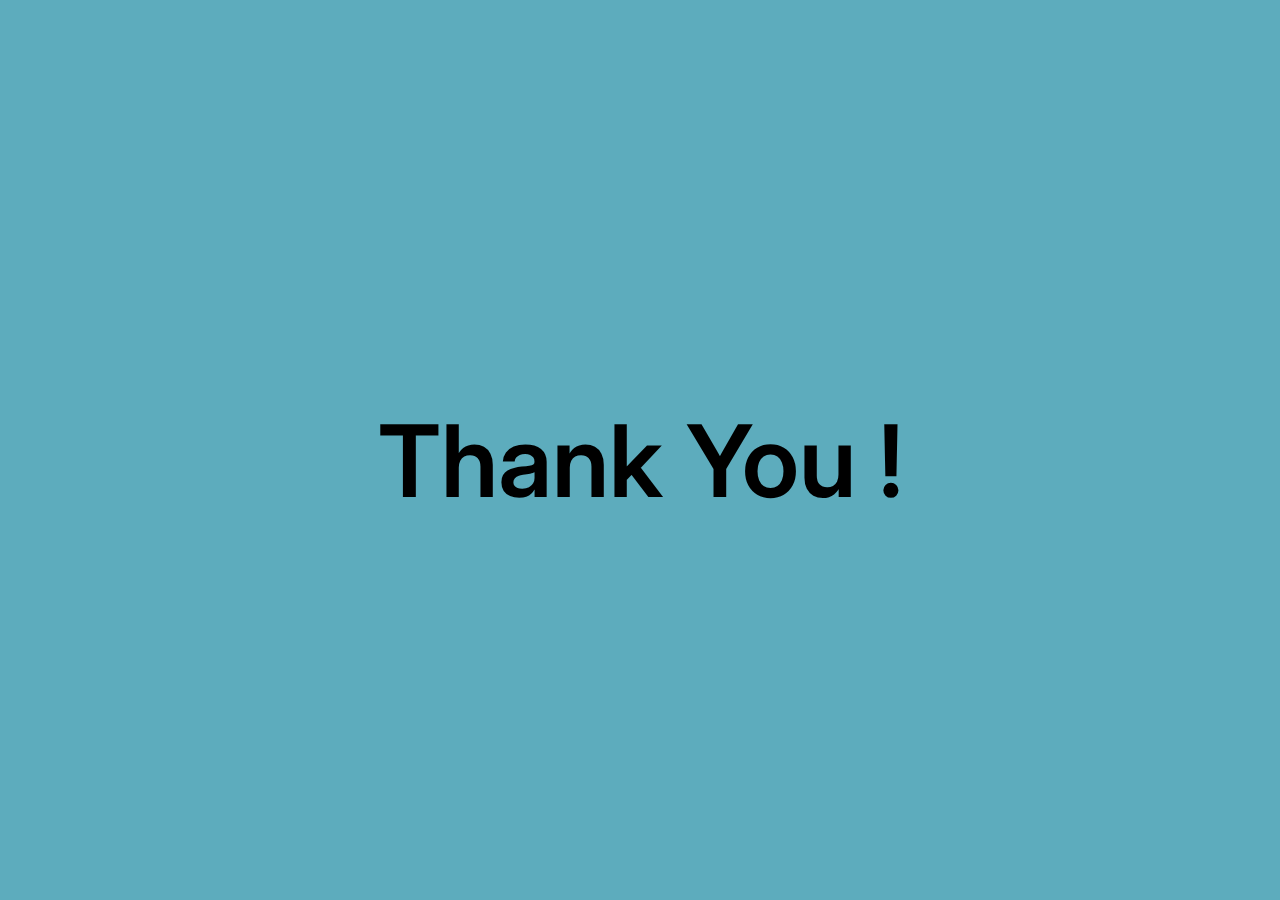
<file: thankYou.html>
<!DOCTYPE html>
<html lang="en">
<head>
    <meta charset="UTF-8">
    <meta http-equiv="X-UA-Compatible" content="IE=edge">
    <meta name="viewport" content="width=device-width, initial-scale=1.0">
    <title>Thank You</title>
    <link href="style.css" rel="stylesheet" type="text/css" />
</head>
<body class="thankYou d-flex">
    <h1>Thank You !</h1>
</body>
</html>
</file>
<file: style.css>
@import url('https://fonts.googleapis.com/css2?family=Inter:wght@300;400;700&family=Ubuntu+Mono:wght@400;700&display=swap');

*{
    box-sizing: border-box;
    -webkit-box-sizing: border-box;
    -ms-box-sizing: border-box;
    -moz-box-sizing: border-box;
    -o-box-sizing: border-box;
    margin: 0;
}

html{
    font-size: 10px;
    background-color: #5dacbd;
}

body{
    color: #ccd6f6;
    font-size: 1.4rem;
    font-family: 'Ubuntu Mono', monospace;
}

.clearfix:after{
    clear: both;
    content: '';
    display: table;
}

/*ThankYou page-start*/

.thankYou {
    font-weight: bold;
    color: black;
    justify-content: center;
    margin-top: 400px;
}

.thankYou h1{
    font-size: 10rem;
}

@media screen and (max-width: 767px) {
    .thankYou {
        margin-top: 200px;
    }

    .thankYou h1{
        font-size: 5rem;
    }
}

/* ThankYou page-end*/

a{
    text-decoration: none;
}

h1, h2, h3, h4, h5, h6{
    font-family: 'Inter', sans-serif;
    font-weight: 600;
}

h1 {
    font-size: 5rem;
}

h2 {
    font-size: 3.4rem;
}

.d-flex{
    display: flex;
    -webkit-display: flex;
    -moz-display: flex;
    -ms-display: flexbox;  
}

.wrap{
    flex-wrap: wrap;
    -webkit-flex-wrap: wrap;
    -moz-flex-wrap: wrap;
    -ms-flex-wrap: wrap;
}


.justify-between{
    justify-content: space-between;
    -webkit-justify-content: space-between;
    -moz-justify-content: space-between;
    -ms-flex-pack: justify;
}

.justify-end{
    justify-content: flex-end;
    -webkit-justify-content: flex-end;
    -moz-justify-content: flex-end;
    -ms-flex-pack: end;
}

.align-items-center{
    align-items: center;
    -webkit-align-items: center;
    -moz-align-items: center;
    -ms-flex-align: center;
}

.align-items-start{
    align-items: flex-start;
    -webkit-align-items: flex-start;
    -moz-align-items: flex-start;
    -ms-flex-align: start;
}

.two-column{
    flex: 0 0 49%;
    -webkit-flex: 0 0 49%;
    -moz-flex: 0 0 49%;
    -ms-flex:0 0 49%;
}

.four-column{
    flex: 0 0 24%;
    -webkit-flex: 0 0 24%;
    -moz-flex: 0 0 24%;
    -ms-flex:0 0 24%;
}



/*header*/

header {
    color: #ccd6f6;
    background-color: #5dacbd;
    max-height: 800px;
    min-height: 350px;
}

header .scroll-progress {
    position: fixed;
    top: 0;
    width: 0%;
    height: 6px;
    background: black;
    z-index: 2;
  }

header img {
    width: 110px;
    height: 110px;
}

header #particles-js {
    position: relative;
    height: 70%;
}

header .main-nav .main-menu {
    list-style-type: none;
    margin-top: 15px;
    display: flex;
}

header .main-nav .main-menu li {
    margin-left: 25px;
}

header .main-nav .main-menu li a{
    color: rgb(8, 6, 6);
    font-size: 1.8rem;
}

header .main-nav .main-menu li:nth-of-type(1) a::before{
    content: "01";
    color: #24527a;
}

header .main-nav .main-menu li:nth-of-type(2) a::before{
    content: "02";
    color: #24527a;
}

header .main-nav .main-menu li:nth-of-type(3) a::before{
    content: "03";
    color: #24527a;
}

header .main-nav .main-menu li a:hover{
    color: #24527a;
}

header .main-nav .main-menu li button{
    background-color: transparent;
    border: 2px dashed #24527a;
    font-size: 1.8rem;
    padding: 0 20px;
    color: whitesmoke;
    transition: 0.4s;
}

header .main-nav .main-menu li button:hover {
    border: 2px dashed whitesmoke;
    color: #24527a;
}

header .main-nav .hamburger {
    display: none;
    cursor: pointer;
}

header .main-nav .hamburger .bar {
    display: block;
    width: 25px;
    height: 3px;
    margin: 5px auto;
    transition: all 0.3s ease-in-out;
     background-color: rgb(8, 6, 6);
}

@media screen and (max-width: 767px) {
    header .main-nav .hamburger {
        display: block;
        padding-right: 20px;
        top: 0;
    }

    header .main-nav .hamburger.active .bar:nth-child(2) {
        opacity: 0;
    }

    header .main-nav .hamburger.active .bar:nth-child(1) {
        transform: translateY(8px) rotate(45deg);
    }

    header .main-nav .hamburger.active .bar:nth-child(3) {
        transform: translateY(-8px) rotate(-45deg);
    }

    header .main-nav .main-menu {
        position: absolute;
        left: -100%;
        top:70px;
        flex-direction: column;
        gap: 0;
        width: 100%;
        text-align: center;
        transition: 0.3s;
    }

    header .main-nav .main-menu .nav-item{
        margin: 16px 0;
    }

    header .main-nav .main-menu.active{
        left: 0;
    }
}


/*MAIN*/
/*Entry*/

main .entry {
    padding-top: 50px;
    padding-bottom: 50px;
    cursor: pointer;
    background-color: #24527a;
}

main .entry h1 {
    font-size: 6rem;
    text-shadow: -2px -2px #08fdd8;;
}

main .entry p {
    font-size: 1.8rem;
    padding-top: 20px;
    color: whitesmoke;
}

main .entry .entry-animate {
    display: inline-block;
    margin: 0;
}

main .entry .space {
    padding-left: 20px;
    color: red;
}

main .entry .entry-animate:hover {
    animation: rubberBand;
    animation-duration: 1s;
    color: #5dacbd;
}

@media screen and (max-width: 576px) {
    main .entry {
        padding-left: 15px;
    }

    main .entry h1{
        font-size: 4rem;
    }
}

@media screen and (max-width: 375px) {
    main .entry h1{
        font-size: 3.8rem;
    }
}

/*ABOUT*/

main .about {
    background-color: #5dacbd;
    padding: 50px 50px;
}

main .about h1 {
    border-bottom: 2px solid rgb(8, 6, 6);
    color: rgb(8, 6, 6);
}

main .about h1:before {
    content: "01";
    color: #24527a;
}

main .about .about-content {
    padding-top: 50px;
}

main .about .about-content p{
    font-size: 2rem;
    color: rgb(8, 6, 6);
}

main .about .about-img {
    padding-left: 80px;
    margin-top: 50px;
}

main .about .about-img .image {
    width: 250px;
    height: 350px;
    border: 2px solid #24527a;
    border-radius: 20px;
    transition: all 0.2s ease-in;
    opacity: 0.7;
    border-radius: 120px;
}

main .about .about-img .image:hover {
    border: 2px solid #24527a;
    border-radius: 20px;
    opacity: 1;
    cursor: pointer;
}

@media screen and (max-width: 775px) {
    main .about .about-img {
        padding-left: 40px;
    }

    main .about .about-img .image{
        width: 200px;
        height: 280px;
    }
}

@media screen and (max-width: 768px) {
    main .about .container {
        justify-content: center;
    }
    main .about h1 {
        font-size: 3.8rem;
    }
}

@media screen and (max-width: 605px) {
    main .about .about-content {
        flex: 0 0 100%;
        -webkit-flex: 0 0 100%;
        -moz-flex: 0 0 100%;
        -ms-flex:0 0 100%;
        text-align: center;
    }

    main .about .about-img {
        flex: 0 0 100%;
        -webkit-flex: 0 0 100%;
        -moz-flex: 0 0 100%;
        -ms-flex:0 0 100%;
        text-align: center;
        padding-left: 0px;
    }
}

@media screen and (max-width:375px) {
    main .about h1 {
        font-size: 3.8rem;
    }
}

#myBtn {
    display: none; 
    position: fixed; 
    bottom: 20px; 
    right: 30px; 
    z-index: 99; 
    border: none; 
    outline: none; 
    background-color: transparent; 
    color: #24527a; 
    cursor: pointer; 
    padding: 10px; 
    border-radius: 10px; 
    font-size: 1.8rem; 
  }
  
#myBtn:hover {
    background-color: transparent; 
  }

.to-top{
	color:white;
	padding-top:4rem;
    padding-right: 1.5rem;
	display:inline-block;/* or block */
	position:relative;
	border-color:white;
	text-decoration:none;
	transition:all .3s ease-out;
}
.to-top:before{
	content:'▲';
	font-size:3rem;
	position:absolute;
	top:0;
	left:50%;
	margin-left:-.7em;
	border:solid .13em white;
	border-radius:10em;
	width:5rem;
	height:5rem;
	line-height:1.3em;
	border-color:inherit;
	transition:transform .5s ease-in;
}
.to-top:hover{
	color:red;
	border-color:red;
}
.to-top:hover:before{
	transform: rotate(360deg);
}

@media screen and (max-width:425px) {
    .to-top {
        padding-top: 2rem;
        border-color: rgba(255, 255, 255, 0.7);
    }
    .to-top:hover{
        color:red;
        border-color:red;
    }
    .to-top:before {
        width: 3.5rem;
        height: 3.5rem;
        font-size: 2rem;
        color: rgba(255, 255, 255, 0.7);
    }

}


/*Technologies*/

.technologies {
    color: rgb(8, 6, 6);
}

.technologies-img img {
    margin-top: 50px;
    margin-right: 20px;
    width: 100px;
    height: 100px;
}

@media screen and (max-width: 768px) {
    .technologies-img {
        align-content: center;
        justify-content: center;
    }
    .technologies-img img {
        width: 80px;
        height: 80px;
    }
}



/*Projects*/

main .projects {
    background-color: #24527a;
    padding: 50px 50px;
}

main .projects h1 {
    border-bottom: 2px solid #ccd6f6;
}

main .projects h1:before {
    content: "02";
    color:#5dacbd;
}

main .hero {
    height: 500px;
    width: 100%;
    position: relative;
}

main .projects .hero #arrow1 {
    position: absolute;
    width: 60px;
    height: 60px;
    float: left;
    box-shadow: -5px 5px 0 rgba(255,255,255,0.5);
    transform: rotate(45deg);
    top: 40%;
}

main .projects .hero #arrow1:hover {
    box-shadow: -5px 5px 0 rgb(8, 6, 6);
    cursor: pointer; 
}

main .projects .hero #arrow2 {
    position: absolute;
    width: 60px;
    height: 60px;
    float: left;
    box-shadow: -5px 5px 0 rgba(255,255,255,0.5);
    transform: rotate(225deg);
    top: 40%;
    right: 3%;
}

main .projects .hero #arrow2:hover {
    box-shadow: -5px 5px 0 rgb(8, 6, 6);
    cursor: pointer;
}

main .slide-row {
    display: flex;
    width: 4000px;
    transition: 0.5s;
}

main .slide-col {
    width: 800px;
    height: 400px;
    position: relative;
}

main .project-img {
    position: absolute;
    top: 0;
    right: 0;
    height: 100%;
}

main .project-img img{
    height: 100%;
    border-radius: 10px;
    border: 1px solid black;
}

main .project-text {
    background-color: rgba(43, 39, 39, 0.8);
    width: 350px;
    height: 300px;
    position: absolute;
    left: 0;
    top: 50%;
    transform: translateY(-50%);
    border-radius: 10px;
    color:#ccd6f6;
    padding: 20px;
    box-sizing: border-box;
    z-index: 2;
}

main .project-text p{
    font-size: 2rem;
    line-height: 24px;
}

main .project-text h3{
    margin: 25px 0 5px;
    color: #ccd6f6;
}

main .project-text h3 a{
    font-size: 1.5rem;
    color: #ccd6f6;
}

main .slider {
    width: 800px;
    height: 400px;
    position: absolute;
    top: 50%;
    left: 50%;
    transform: translate(-50%,-50%);
    overflow: hidden;
}

main .indicator {
    position: absolute;
    left: 50%;
    transform: translateX(-50%);
    bottom: -30px;
}

main .slider-btn {
    display: inline-block;
    height: 15px;
    width: 15px;
    margin: 4px;
    border-radius: 15px;
    background: #fff;
    cursor: pointer;
}

main .active{
    width: 45px;
}

@media  screen and (max-width: 1023px) {
    main .projects #arrow1,
    main .projects #arrow2 {
        display: none;
    }
}

@media  screen and (max-width: 768px) {
    main .projects .container {
        justify-content: center;
    }

    main .projects h1 {
        font-size: 3.8rem;
    }

    main .slide-row {
        width: 3000px;
    }

    main .slide-col {
        width: 600px;
        height: 300px;
        position: relative;
    }

    main .slider {
        width: 600px;
        height: 300px;
    }

    main .project-text {
        width: 270px;
        height: 275px;
        border-radius: 10px;
        padding: 10px;
    }

    main .project-text p{
        font-size: 1.6rem;
        line-height: 24px;
    }

    main .project-text h3 a{
        margin: 10px 0 5px;
        color: #ccd6f6;
    }

    main .project-text h3 {
        font-size: 1.5rem;
    }

}

@media  screen and (max-width: 425px) {
    main .projects {
        padding-left: 10px;
        padding-right: 10px;
        padding-top: 50px;
        padding-bottom: 50px;
    }
    main .slide-row {
        width: 1750px;
    }

    main .slide-col {
        width: 350px;
        height: 250px;
        position: relative;
    }

    main .project-img img{
        height: 70%;
        border-radius: 10px;
    }

    main .slider {
        width: 350px;
        height: 250px;
    }

    main .project-text {
        width: 170px;
        height: 210px;
        border-radius: 10px;
        padding: 5px;
    }

    main .project-text p{
        font-size: 1.2rem;
        line-height: 15px;
    }

    main .project-text h3{
        margin: 5px 0 5px;
        color: #ccd6f6;
    }

    main .project-text h3 a {
        font-size: 1.2rem;
    }
}

@media screen and (max-width:375px) {
    main .projects {
        padding-left: 5px;
        padding-right: 5px;
        padding-top: 40px;
        padding-bottom: 40px;
    }
    main .slide-row {
        width: 1500px;
    }

    main .slide-col {
        width: 300px;
        height: 400px;
        position: relative;
    }

    main .project-img img{
        height: 50%;
        border-radius: 10px;
    }

    main .slider {
        width: 300px;
        height: 300px;
    }

    main .project-text {
        width: 170px;
        height: 200px;
        border-radius: 10px;
        padding: 5px;
        top: 200px;
    }

    main .project-text p{
        font-size: 1.2rem;
        line-height: 15px;
    }

    main .indicator {
        width: 200px;
    }


}

/*Contact*/
main .contact {
    background-color: #5dacbd;
    padding: 50px 50px;
}

main .contact h1 {
    border-bottom: 2px solid rgb(8, 6, 6);
    color: rgb(8, 6, 6);
}

main .contact h1:before {
    content: "03";
    color: #24527a;
}

main .contact .contact-content,
main .contact .contact-img{
    padding-top: 50px;
    color: rgb(8, 6, 6);
}

.contact-img a {
    margin-top: 50px;
    margin-right: 40px;
    width: 100px;
    height: 100px;
    color: #24527a;
    transition: all 0.3s ease-in-out;
}

.contact-img a:hover { 
    color: #ccd6f6;
}

@media screen and (max-width: 768px) {
    main .contact .container {
        justify-content: center;
    }
    main .contact h1 {
        font-size: 3.8rem;
    }
}

@media screen and (max-width:425px) {
    main .contact-img  {
       margin-left: 20px;
    }
}


@media screen and (max-width:375px) {
    main .contact h1 {
        font-size: 4rem;
    }
}

@media screen and (max-width: 768px) {
    .contact-img {
        align-content: center;
        justify-content: center;
    }

    main .contact h1 {
        text-align: center;
    }

    main .contact .contact-content {
        flex: 0 0 100%;
        -webkit-flex: 0 0 100%;
        -moz-flex: 0 0 100%;
        -ms-flex:0 0 100%;
        text-align: center;
    }

    main .contact .contact-img {
        flex: 0 0 100%;
        -webkit-flex: 0 0 100%;
        -moz-flex: 0 0 100%;
        -ms-flex:0 0 100%;
        text-align: center;
        padding-left: 0px;
    }

    main .contact .contact-img a i{
        margin-bottom: 20px;
    }
}


/*FORM*/

main .form {
    background-color: #5dacbd;
    color: rgb(8, 6, 6);
}

main .form h2 {
    padding-top: 20px;
    padding-bottom: 50px;
}

.form aside iframe {
    width: 100%;
    height: 314px;
}

.form .contact-form .form-group {
    margin-bottom: 25px;

}

.form .contact-form .form-element {
    border: 1px solid white;
    line-height: 4.5rem;
    color: white;
    width: 100%;
    display: block;
    padding: 0 10px;
    background-color: transparent;
}

.form .contact-form .link-button {
    text-transform: uppercase;
    border: none;
    background-color: #24527a;
    padding: 10px 20px;
    border-radius: 10px;
    color: #ccd6f6;
}

@media screen and (max-width: 1024px) {
    main .form .contact-data {
        flex: 0 0 45%;
        -webkit-flex: 0 0 45%;
        -moz-flex: 0 0 45%;
        -ms-flex:0 0 45%;
        padding-right: 30px;
    }

    main .form h2 {
        text-align: center;
    }
}

@media screen and (max-width: 768px) {

    main .form .contact-data {
        flex: 0 0 100%;
        -webkit-flex: 0 0 100%;
        -moz-flex: 0 0 100%;
        -ms-flex:0 0 100%;
        flex-wrap: wrap;
        padding-left: 30px;
        padding-right: 40px;
    }

    main .form .contact-map {
        flex: 0 0 100%;
        -webkit-flex: 0 0 100%;
        -moz-flex: 0 0 100%;
        -ms-flex:0 0 100%;
        flex-wrap: wrap;
        margin-bottom: 50px;
        padding-left: 30px;
        padding-right: 40px;
    }
}

@media screen and (max-width: 425px) {
    h2 {
        font-size: 2.5rem;
    }
}

footer {
    background-color: #24527a;
    text-align: center;
}

.footer {
    justify-content: center;
    align-items: center;
}

.footer p {
    margin-bottom: 0;
    padding-left: 10px;
    padding-right: 10px;
}
</file>
